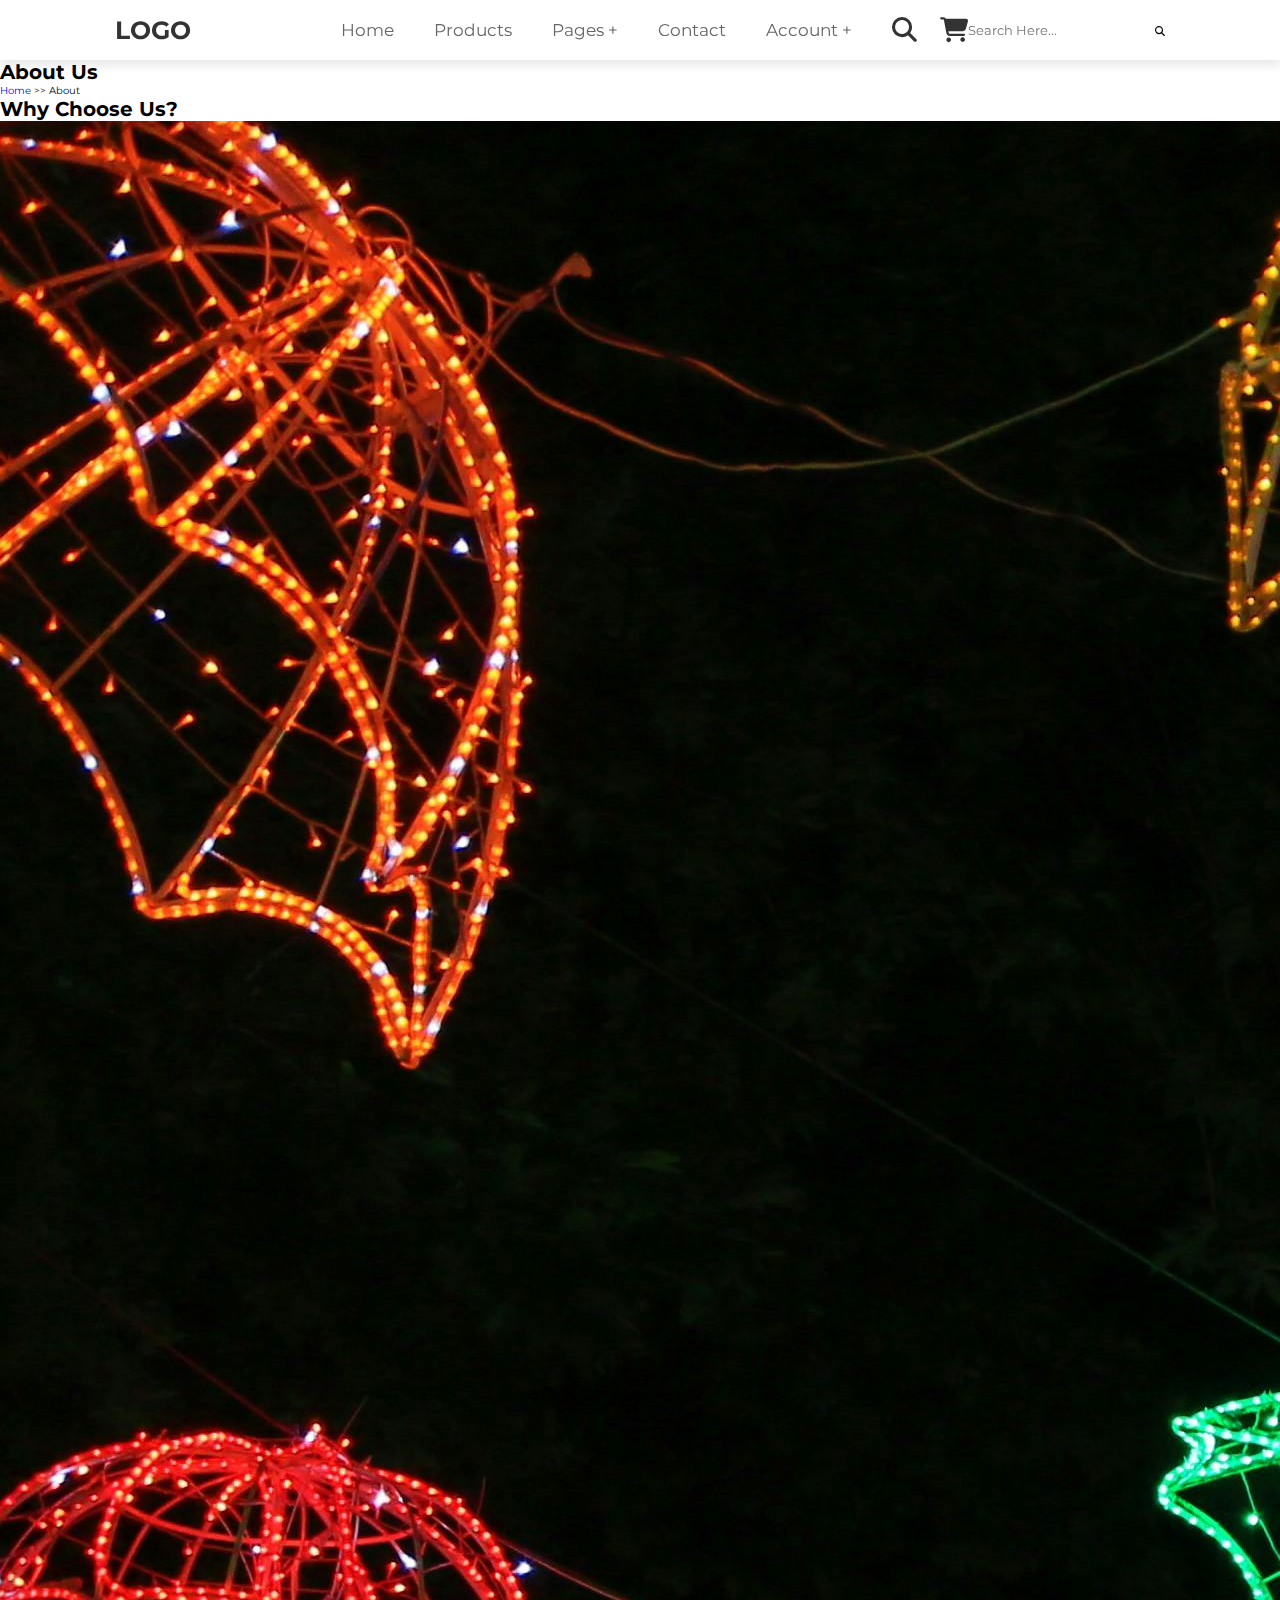
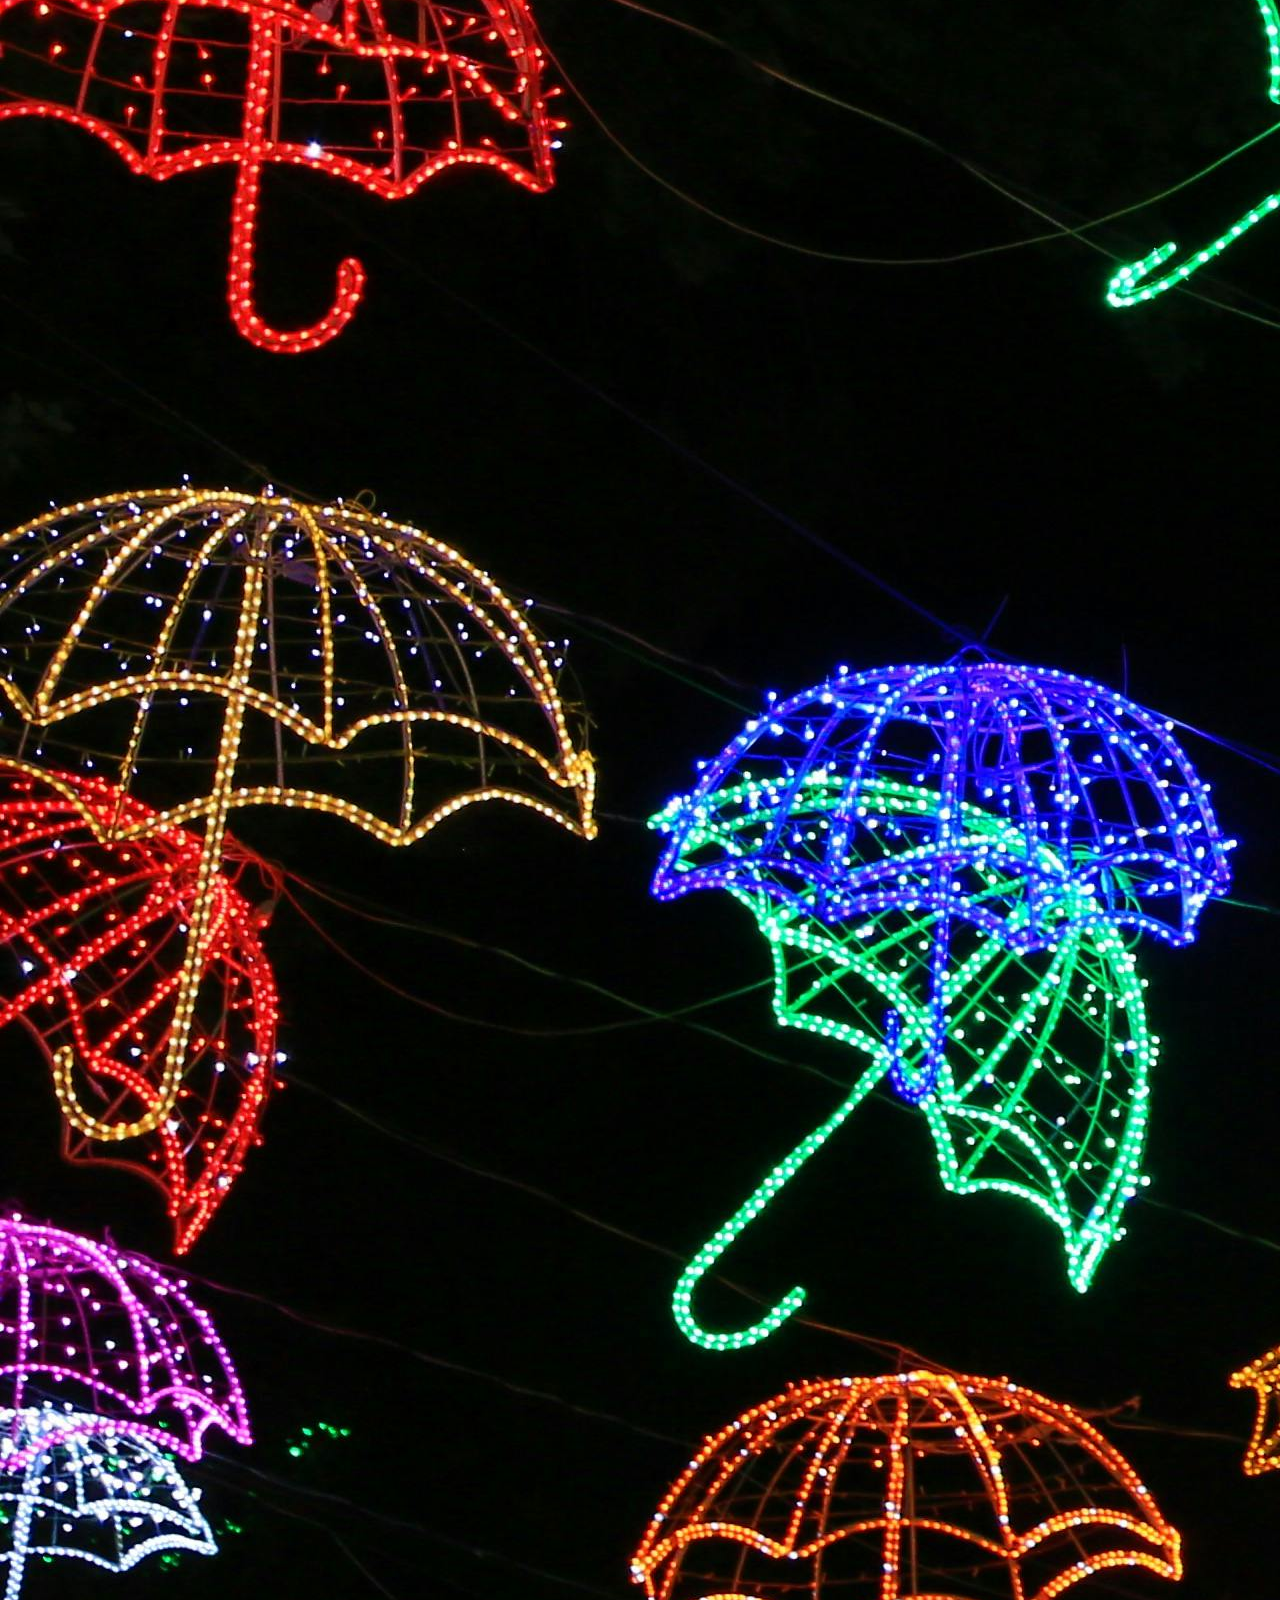
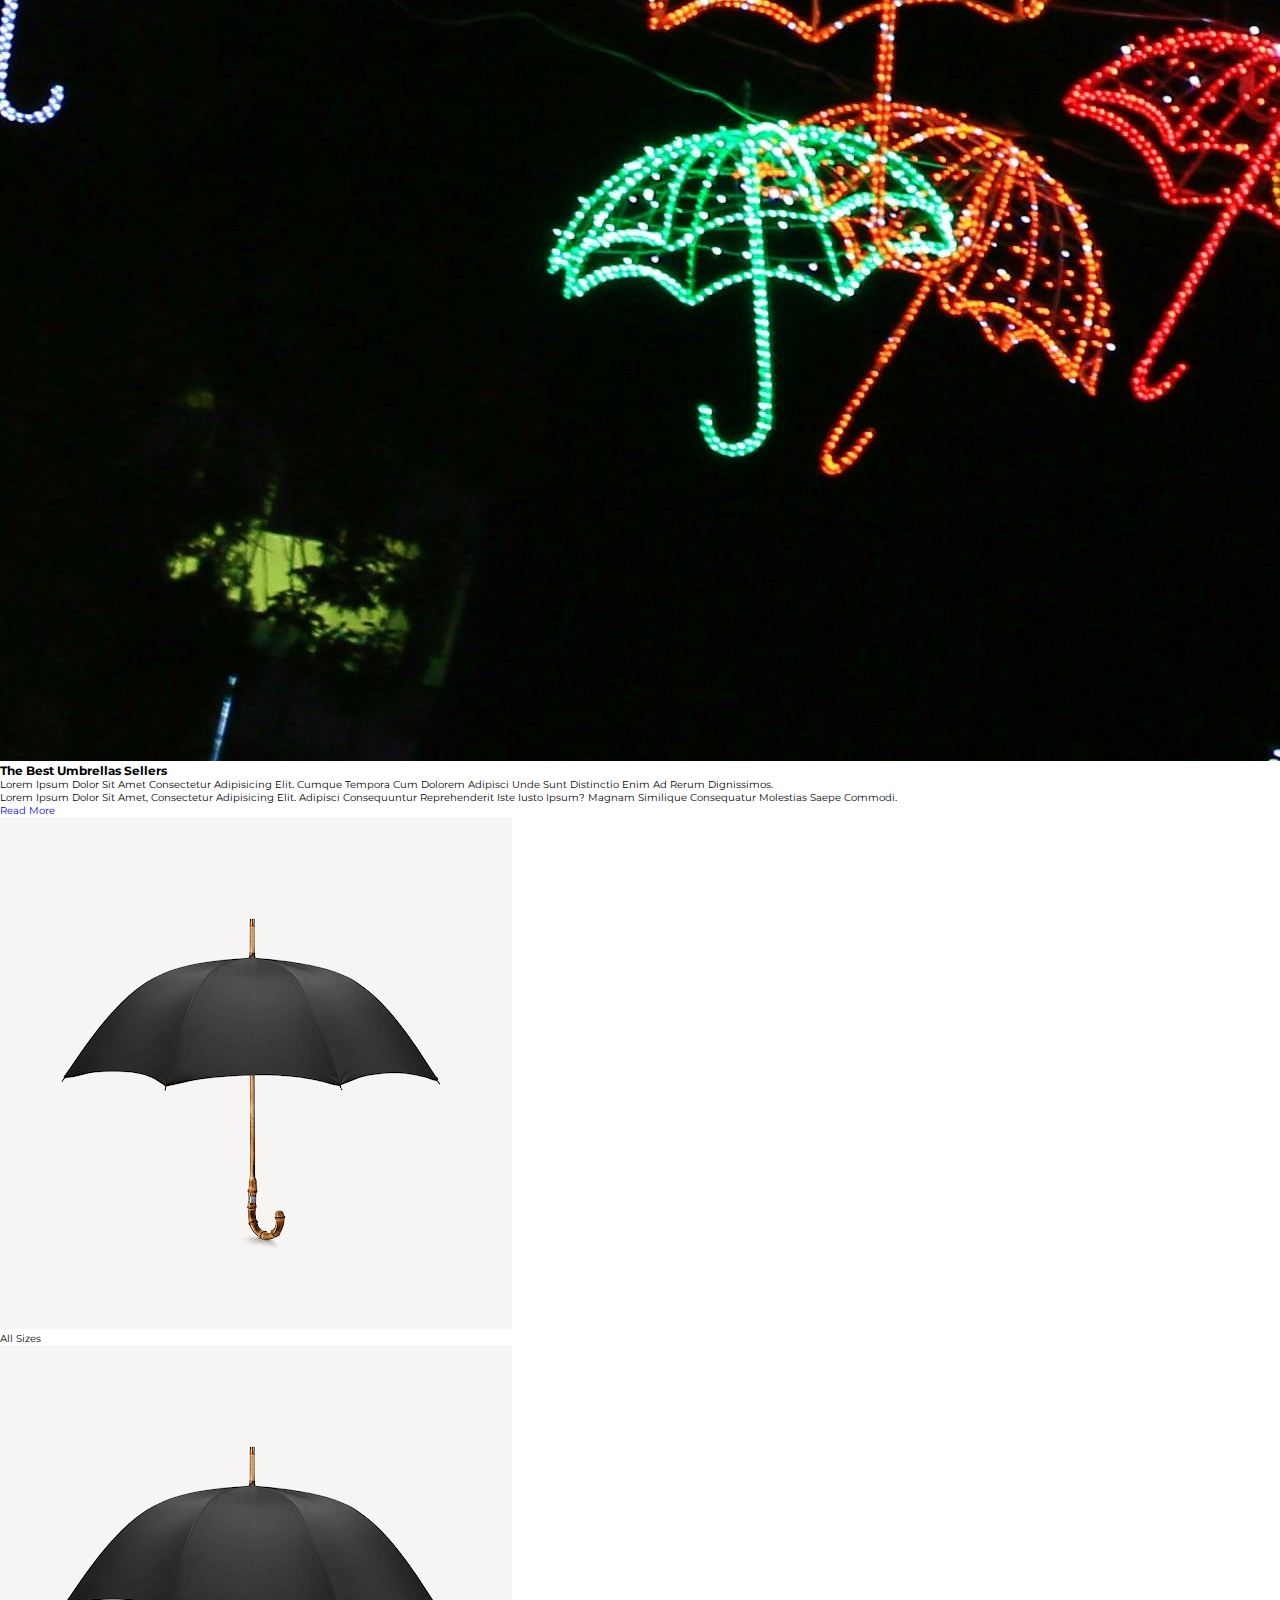
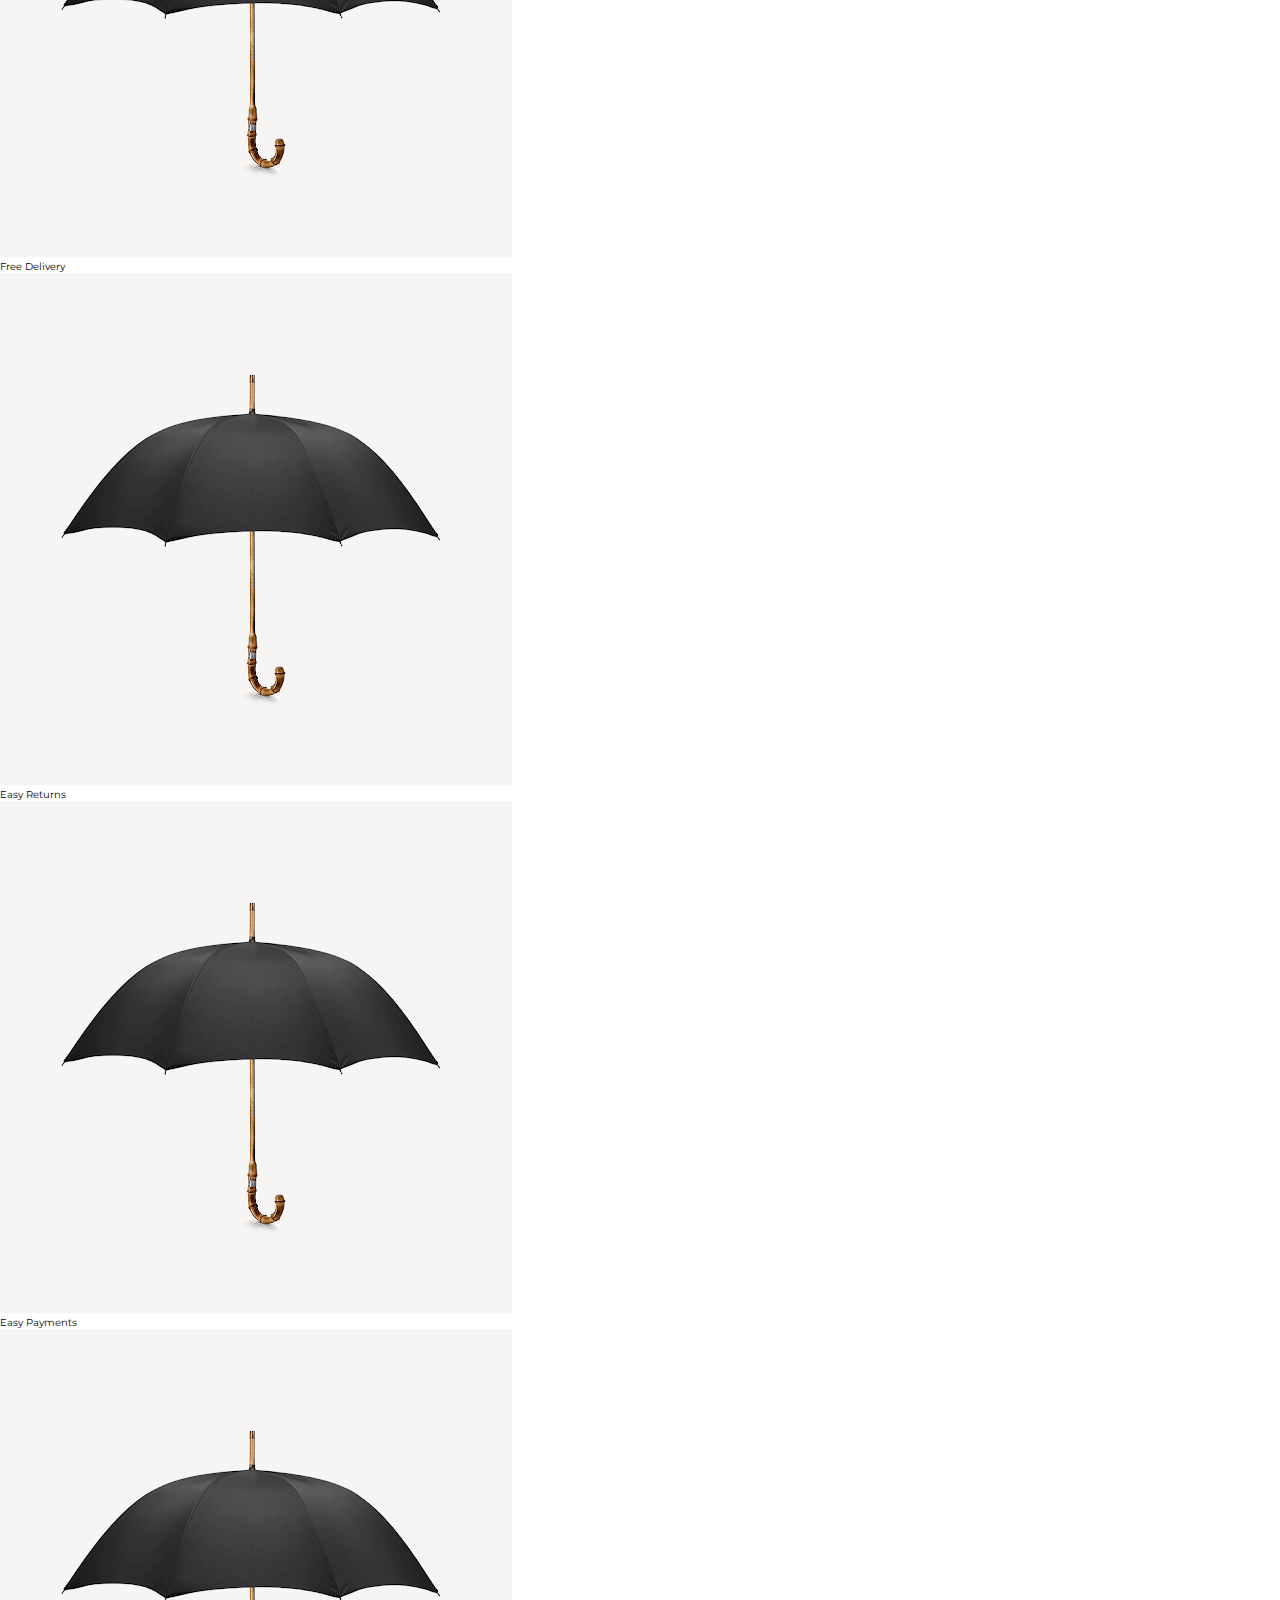
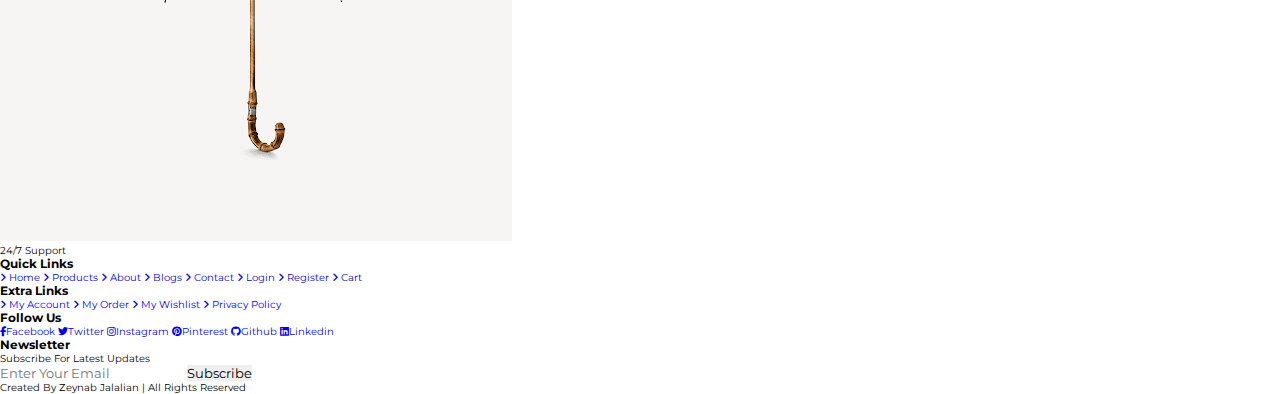
<file: about.html>
<!DOCTYPE html>
<html lang="en">

<head>
    <meta charset="UTF-8">
    <meta name="viewport" content="width=device-width, initial-scale=1.0">
    <link rel="stylesheet" href="style.css">
    <link rel="stylesheet" href="https://cdnjs.cloudflare.com/ajax/libs/font-awesome/6.7.2/css/all.min.css"
        integrity="sha512-Evv84Mr4kqVGRNSgIGL/F/aIDqQb7xQ2vcrdIwxfjThSH8CSR7PBEakCr51Ck+w+/U6swU2Im1vVX0SVk9ABhg=="
        crossorigin="anonymous" referrerpolicy="no-referrer" />
    <title>About</title>
</head>

<body>

    <header class="header">

        <a href="index.html" class="logo">LOGO</a>

        <nav class="navbar">
            <ul>
                <li><a href="index.html">home</a></li>
                <li><a href="products.html">products</a></li>
                <li><a href="#">pages +</a>
                    <ul>
                        <li><a href="about.html">about</a></li>
                        <li><a href="blogs.html">blogs</a></li>
                    </ul>
                </li>
                <li><a href="contact.html">contact</a></li>
                <li><a href="#">account +</a>
                    <ul>
                        <li><a href="login.html">login</a></li>
                        <li><a href="register.html">register</a></li>
                    </ul>
                </li>
            </ul>
        </nav>

        <div class="icons">
            <div id="menu-btn" class="fas fa-bars"></div>
            <div id="search-btn" class="fas fa-search"></div>
            <a href="cart.html" class="fas fa-shopping-cart"></a>
        </div>

        <form action="" class="search-form">
            <input type="search" id="search-box" placeholder="search here...">
            <label for="search-box" class="fas fa-search"></label>
        </form>

    </header>



    <section class="heading">
        <h1>about us</h1>
        <p> <a href="index.html">home</a> >> about</p>
    </section>


    <section class="about">

        <h1 class="title">why choose us?</h1>

        <div class="row">

            <div class="image">
                <img src="img/banner1.jpg" alt="">
            </div>

            <div class="content">
                <h3>the best umbrellas sellers</h3>
                <p>Lorem ipsum dolor sit amet consectetur adipisicing elit. Cumque tempora cum dolorem adipisci unde
                    sunt distinctio enim ad rerum dignissimos.</p>
                <p>Lorem ipsum dolor sit amet, consectetur adipisicing elit. Adipisci consequuntur reprehenderit iste
                    iusto ipsum? Magnam similique consequatur molestias saepe commodi.</p>
                    <a href="#" class="btn">read more</a>
            </div>

        </div>

        <div class="icons-container">
            <div class="icons">
                <img src="img/p.png" alt="">
                <p>all sizes</p>
            </div>
            <div class="icons">
                <img src="img/p.png" alt="">
                <p>free delivery</p>
            </div>
            <div class="icons">
                <img src="img/p.png" alt="">
                <p>easy returns</p>
            </div>
            <div class="icons">
                <img src="img/p.png" alt="">
                <p>easy payments</p>
            </div>
            <div class="icons">
                <img src="img/p.png" alt="">
                <p>24/7 support</p>
            </div>
        </div>

    </section>









    <section class="footer">
        <div class="box-container">

            <div class="box">
                <h3>quick links</h3>
                <a href="index.html"> <i class="fas fa-angle-right"></i> home</a>
                <a href="products.html"> <i class="fas fa-angle-right"></i> products</a>
                <a href="about.html"> <i class="fas fa-angle-right"></i> about</a>
                <a href="blogs.html"> <i class="fas fa-angle-right"></i> blogs</a>
                <a href="contact.html"> <i class="fas fa-angle-right"></i> contact</a>
                <a href="login.html"> <i class="fas fa-angle-right"></i> login</a>
                <a href="register.html"> <i class="fas fa-angle-right"></i> register</a>
                <a href="cart.html"> <i class="fas fa-angle-right"></i> cart</a>
            </div>

            <div class="box">
                <h3>extra links</h3>
                <a href="#"> <i class="fas fa-angle-right"></i> my account</a>
                <a href="#"> <i class="fas fa-angle-right"></i> my order</a>
                <a href="#"> <i class="fas fa-angle-right"></i> my wishlist</a>
                <a href="#"> <i class="fas fa-angle-right"></i> privacy policy</a>
            </div>

            <div class="box">
                <h3>follow us</h3>
                <a href="#"> <i class="fab fa-facebook-f"></i>facebook</a>
                <a href="#"> <i class="fab fa-twitter"></i>twitter</a>
                <a href="#"> <i class="fab fa-instagram"></i>instagram</a>
                <a href="#"> <i class="fab fa-pinterest"></i>pinterest</a>
                <a href="#"> <i class="fab fa-github"></i>github</a>
                <a href="#"> <i class="fab fa-linkedin"></i>linkedin</a>
            </div>

            <div class="box">
                <h3>newsletter</h3>
                <p>subscribe for latest updates</p>
                <form action="">
                    <input type="email" placeholder="enter your email">
                    <input type="submit" value="subscribe" class="btn">
                </form>
            </div>

        </div>

        <div class="credit">
            created by <span>Zeynab Jalalian</span> | all rights reserved
        </div>
    </section>



    <script src="script.js" defer></script>
</body>

</html>

<!--
sass --watch style.scss:style.css
-->
</file>
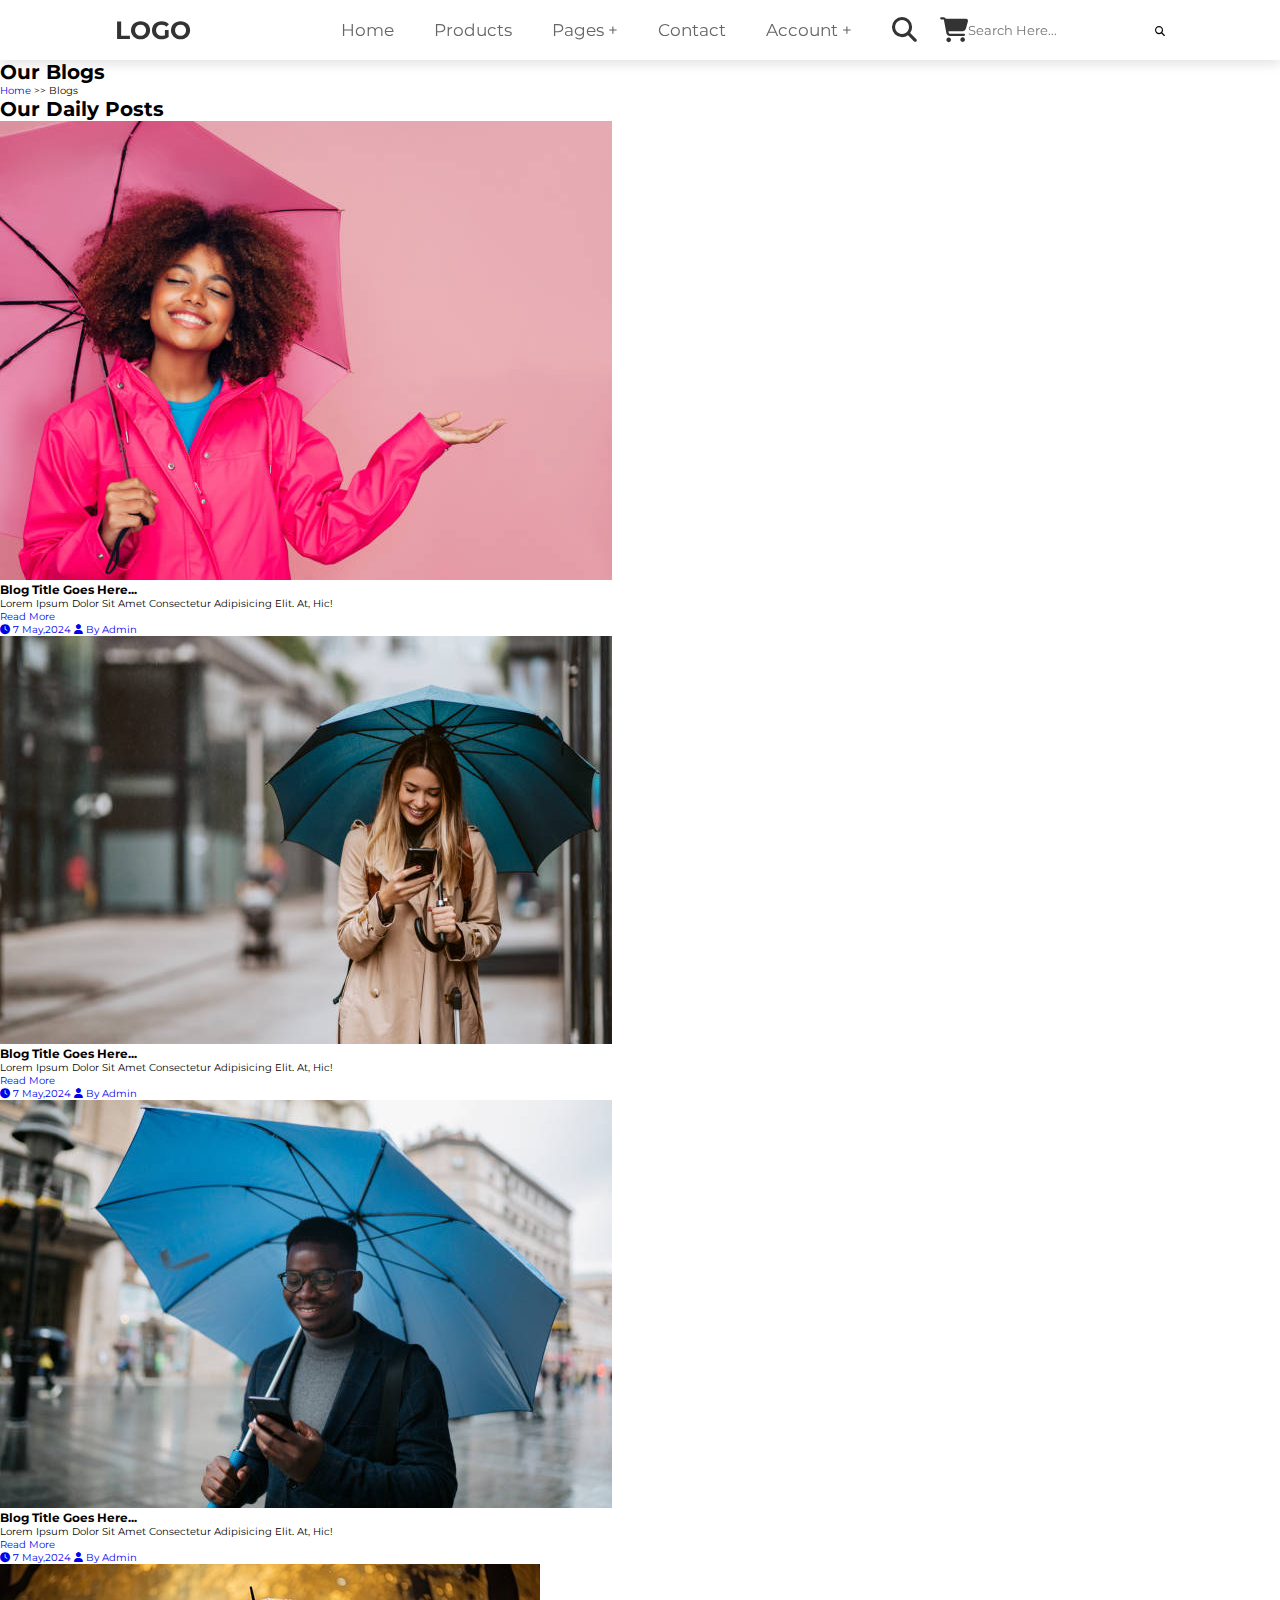
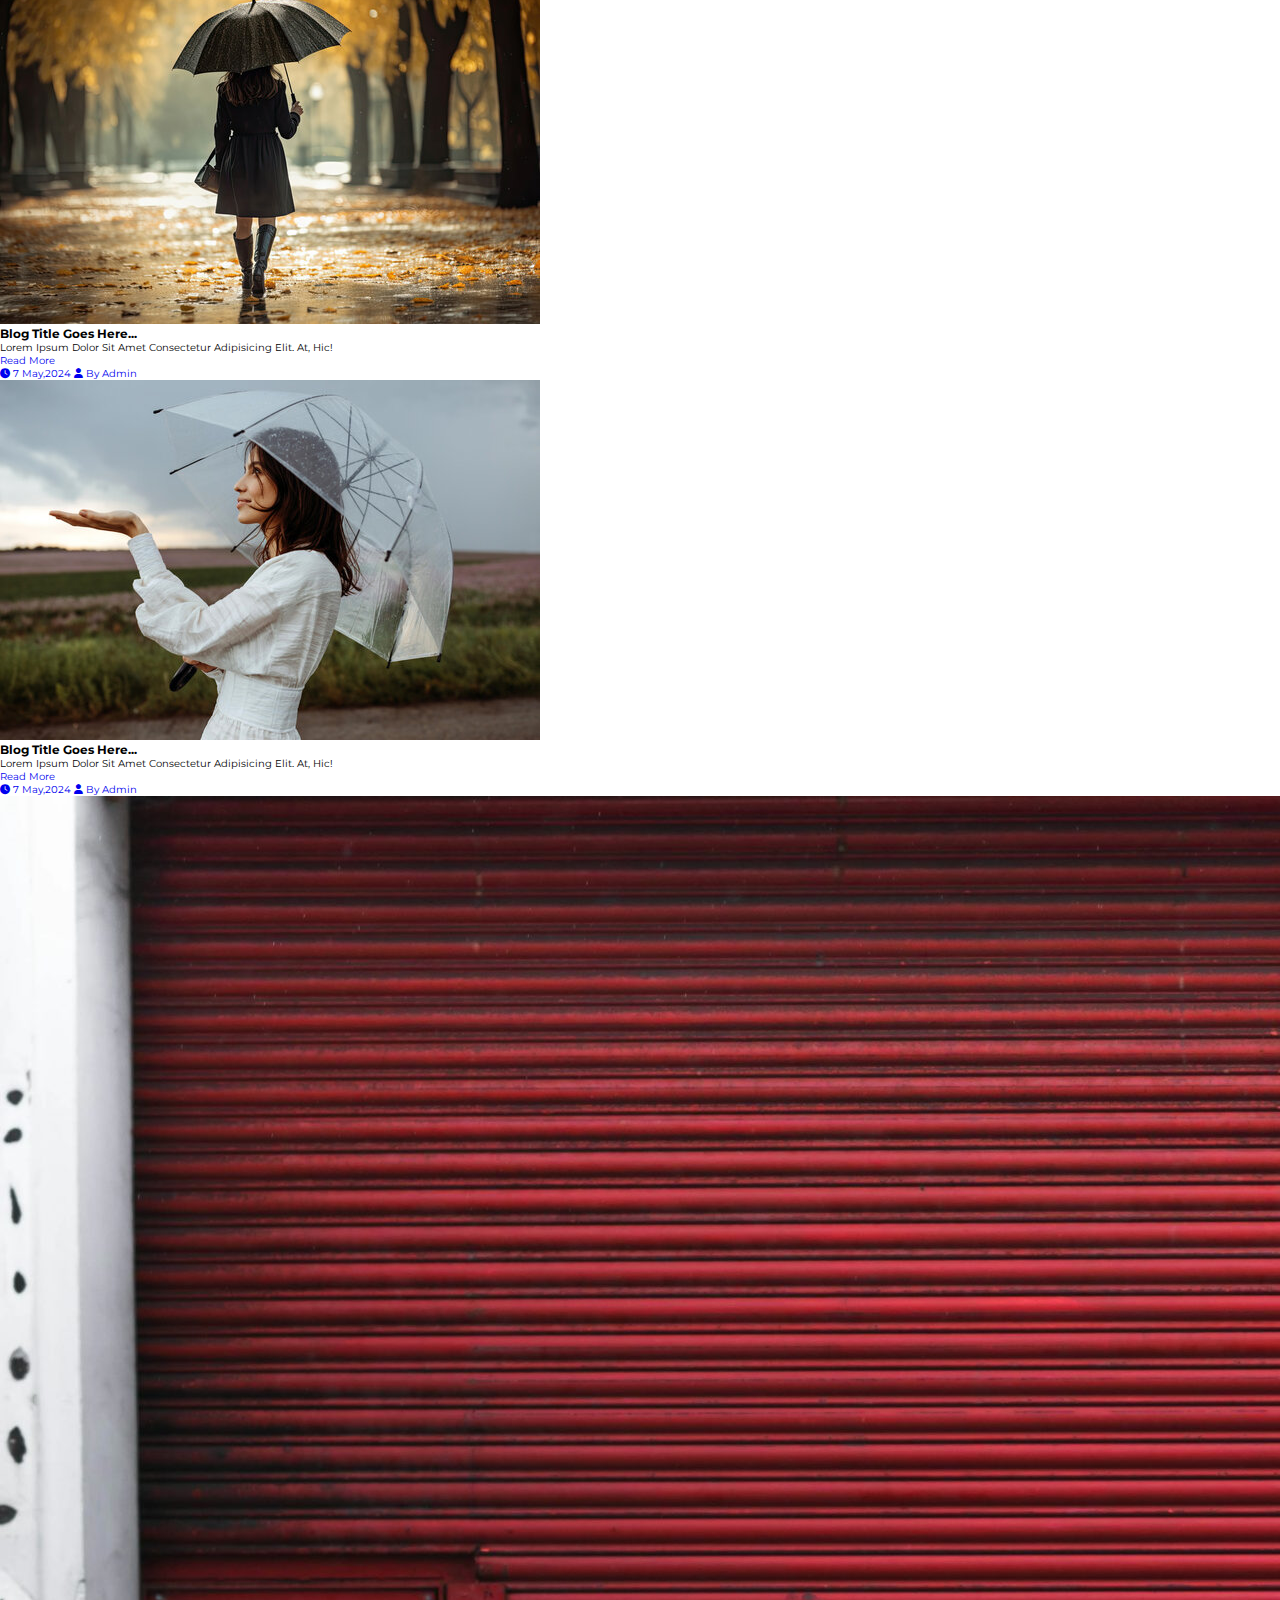
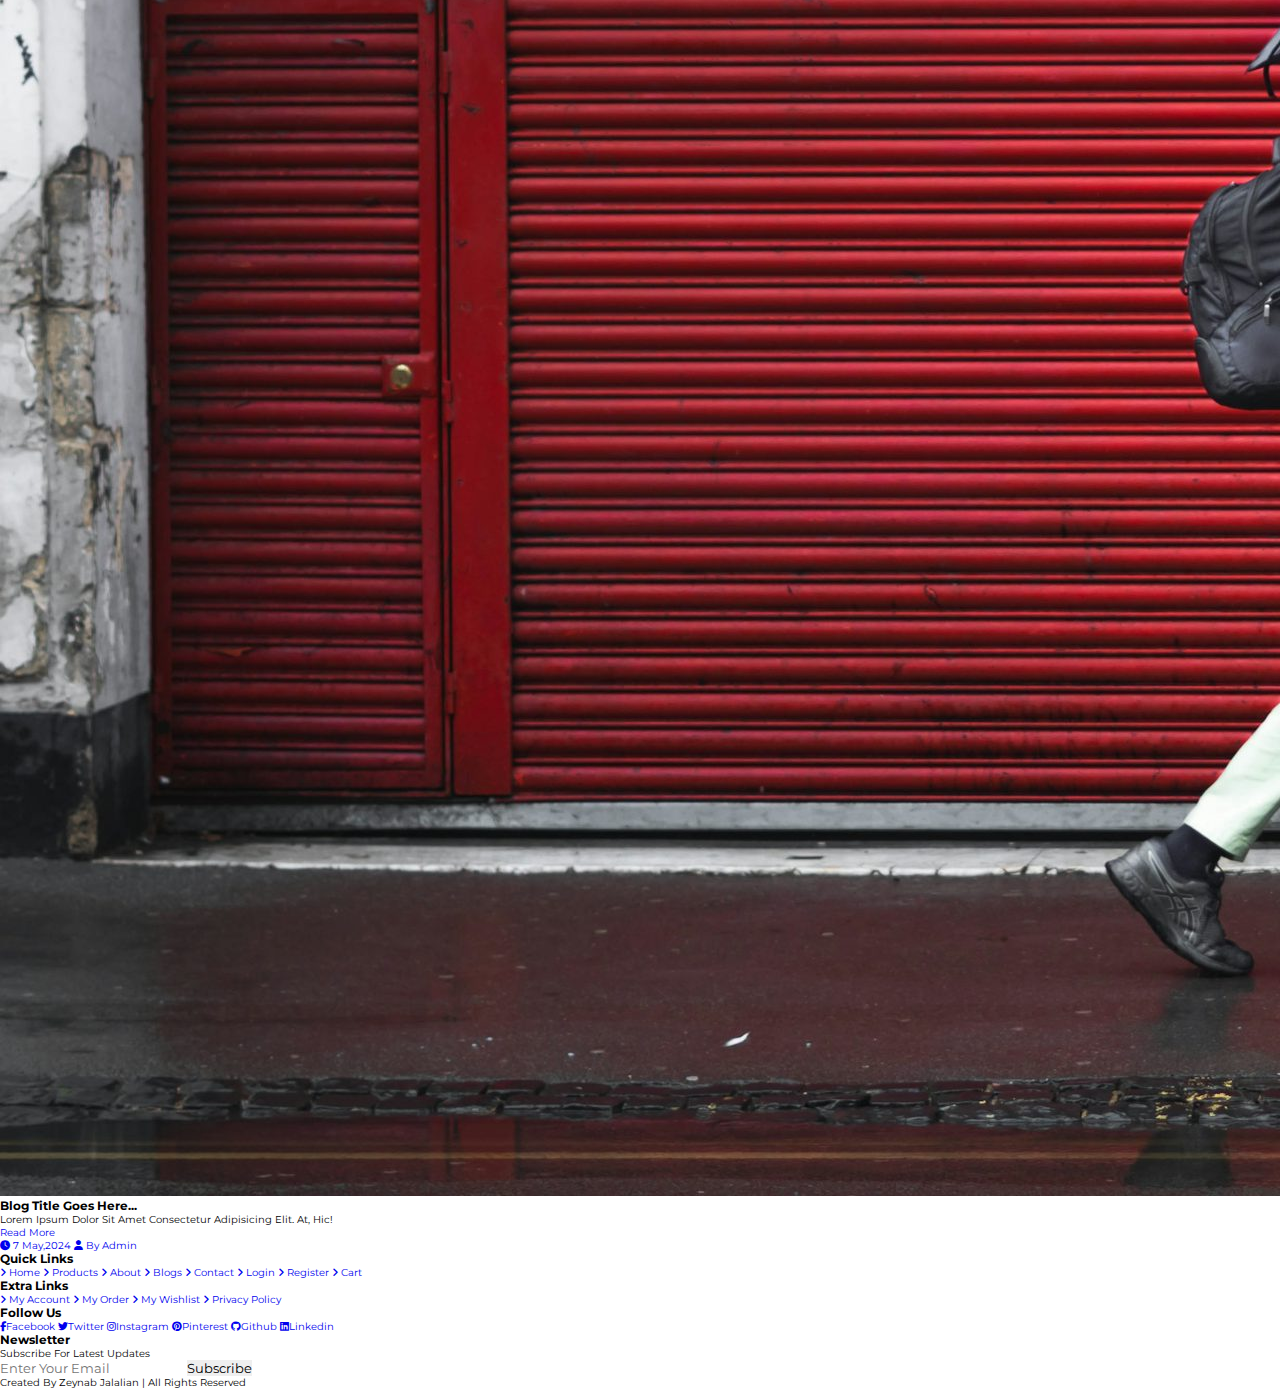
<file: blogs.html>
<!DOCTYPE html>
<html lang="en">

<head>
    <meta charset="UTF-8">
    <meta name="viewport" content="width=device-width, initial-scale=1.0">
    <link rel="stylesheet" href="style.css">
    <link rel="stylesheet" href="https://cdnjs.cloudflare.com/ajax/libs/font-awesome/6.7.2/css/all.min.css"
        integrity="sha512-Evv84Mr4kqVGRNSgIGL/F/aIDqQb7xQ2vcrdIwxfjThSH8CSR7PBEakCr51Ck+w+/U6swU2Im1vVX0SVk9ABhg=="
        crossorigin="anonymous" referrerpolicy="no-referrer" />
    <title>Blogs</title>
</head>

<body>

    <header class="header">

        <a href="index.html" class="logo">LOGO</a>

        <nav class="navbar">
            <ul>
                <li><a href="index.html">home</a></li>
                <li><a href="products.html">products</a></li>
                <li><a href="#">pages +</a>
                    <ul>
                        <li><a href="about.html">about</a></li>
                        <li><a href="blogs.html">blogs</a></li>
                    </ul>
                </li>
                <li><a href="contact.html">contact</a></li>
                <li><a href="#">account +</a>
                    <ul>
                        <li><a href="login.html">login</a></li>
                        <li><a href="register.html">register</a></li>
                    </ul>
                </li>
            </ul>
        </nav>

        <div class="icons">
            <div id="menu-btn" class="fas fa-bars"></div>
            <div id="search-btn" class="fas fa-search"></div>
            <a href="cart.html" class="fas fa-shopping-cart"></a>
        </div>

        <form action="" class="search-form">
            <input type="search" id="search-box" placeholder="search here...">
            <label for="search-box" class="fas fa-search"></label>
        </form>

    </header>



    <section class="heading">
        <h1>our blogs</h1>
        <p> <a href="index.html">home</a> >> blogs</p>
    </section>

    <section class="blogs">
        <h1 class="title">our daily posts</h1>
        <div class="boxes">
            <div class="box">
                <div class="image">
                    <img src="img/blog1.jpg" alt="">
                </div>
                <div class="content">
                    <h3>blog title goes here...</h3>
                    <p>Lorem ipsum dolor sit amet consectetur adipisicing elit. At, hic!</p>
                    <a href="#" class="btn">read more</a>
                    <div class="icons">
                        <a href="#"><i class="fas fa-clock"></i> 7 may,2024</a>
                        <a href="#"><i class="fas fa-user"></i> by admin</a>
                    </div>
                </div>
            </div>

            <div class="box">
                <div class="image">
                    <img src="img/blog2.jpg" alt="">
                </div>
                <div class="content">
                    <h3>blog title goes here...</h3>
                    <p>Lorem ipsum dolor sit amet consectetur adipisicing elit. At, hic!</p>
                    <a href="#" class="btn">read more</a>
                    <div class="icons">
                        <a href="#"><i class="fas fa-clock"></i> 7 may,2024</a>
                        <a href="#"><i class="fas fa-user"></i> by admin</a>
                    </div>
                </div>
            </div>


            <div class="box">
                <div class="image">
                    <img src="img/blog3.jpg" alt="">
                </div>
                <div class="content">
                    <h3>blog title goes here...</h3>
                    <p>Lorem ipsum dolor sit amet consectetur adipisicing elit. At, hic!</p>
                    <a href="#" class="btn">read more</a>
                    <div class="icons">
                        <a href="#"><i class="fas fa-clock"></i> 7 may,2024</a>
                        <a href="#"><i class="fas fa-user"></i> by admin</a>
                    </div>
                </div>
            </div>

            <div class="box">
                <div class="image">
                    <img src="img/blog4.jpg" alt="">
                </div>
                <div class="content">
                    <h3>blog title goes here...</h3>
                    <p>Lorem ipsum dolor sit amet consectetur adipisicing elit. At, hic!</p>
                    <a href="#" class="btn">read more</a>
                    <div class="icons">
                        <a href="#"><i class="fas fa-clock"></i> 7 may,2024</a>
                        <a href="#"><i class="fas fa-user"></i> by admin</a>
                    </div>
                </div>
            </div>

            <div class="box">
                <div class="image">
                    <img src="img/blog5.jpg" alt="">
                </div>
                <div class="content">
                    <h3>blog title goes here...</h3>
                    <p>Lorem ipsum dolor sit amet consectetur adipisicing elit. At, hic!</p>
                    <a href="#" class="btn">read more</a>
                    <div class="icons">
                        <a href="#"><i class="fas fa-clock"></i> 7 may,2024</a>
                        <a href="#"><i class="fas fa-user"></i> by admin</a>
                    </div>
                </div>
            </div>


            <div class="box">
                <div class="image">
                    <img src="img/blog6.jpg" alt="">
                </div>
                <div class="content">
                    <h3>blog title goes here...</h3>
                    <p>Lorem ipsum dolor sit amet consectetur adipisicing elit. At, hic!</p>
                    <a href="#" class="btn">read more</a>
                    <div class="icons">
                        <a href="#"><i class="fas fa-clock"></i> 7 may,2024</a>
                        <a href="#"><i class="fas fa-user"></i> by admin</a>
                    </div>
                </div>
            </div>
        </div>
    </section>








    <section class="footer">
        <div class="box-container">

            <div class="box">
                <h3>quick links</h3>
                <a href="index.html"> <i class="fas fa-angle-right"></i> home</a>
                <a href="products.html"> <i class="fas fa-angle-right"></i> products</a>
                <a href="about.html"> <i class="fas fa-angle-right"></i> about</a>
                <a href="blogs.html"> <i class="fas fa-angle-right"></i> blogs</a>
                <a href="contact.html"> <i class="fas fa-angle-right"></i> contact</a>
                <a href="login.html"> <i class="fas fa-angle-right"></i> login</a>
                <a href="register.html"> <i class="fas fa-angle-right"></i> register</a>
                <a href="cart.html"> <i class="fas fa-angle-right"></i> cart</a>
            </div>

            <div class="box">
                <h3>extra links</h3>
                <a href="#"> <i class="fas fa-angle-right"></i> my account</a>
                <a href="#"> <i class="fas fa-angle-right"></i> my order</a>
                <a href="#"> <i class="fas fa-angle-right"></i> my wishlist</a>
                <a href="#"> <i class="fas fa-angle-right"></i> privacy policy</a>
            </div>

            <div class="box">
                <h3>follow us</h3>
                <a href="#"> <i class="fab fa-facebook-f"></i>facebook</a>
                <a href="#"> <i class="fab fa-twitter"></i>twitter</a>
                <a href="#"> <i class="fab fa-instagram"></i>instagram</a>
                <a href="#"> <i class="fab fa-pinterest"></i>pinterest</a>
                <a href="#"> <i class="fab fa-github"></i>github</a>
                <a href="#"> <i class="fab fa-linkedin"></i>linkedin</a>
            </div>

            <div class="box">
                <h3>newsletter</h3>
                <p>subscribe for latest updates</p>
                <form action="">
                    <input type="email" placeholder="enter your email">
                    <input type="submit" value="subscribe" class="btn">
                </form>
            </div>

        </div>

        <div class="credit">
            created by <span>Zeynab Jalalian</span> | all rights reserved
        </div>
    </section>



    <script src="script.js" defer></script>
</body>

</html>

<!--
sass --watch style.scss:style.css
-->
</file>
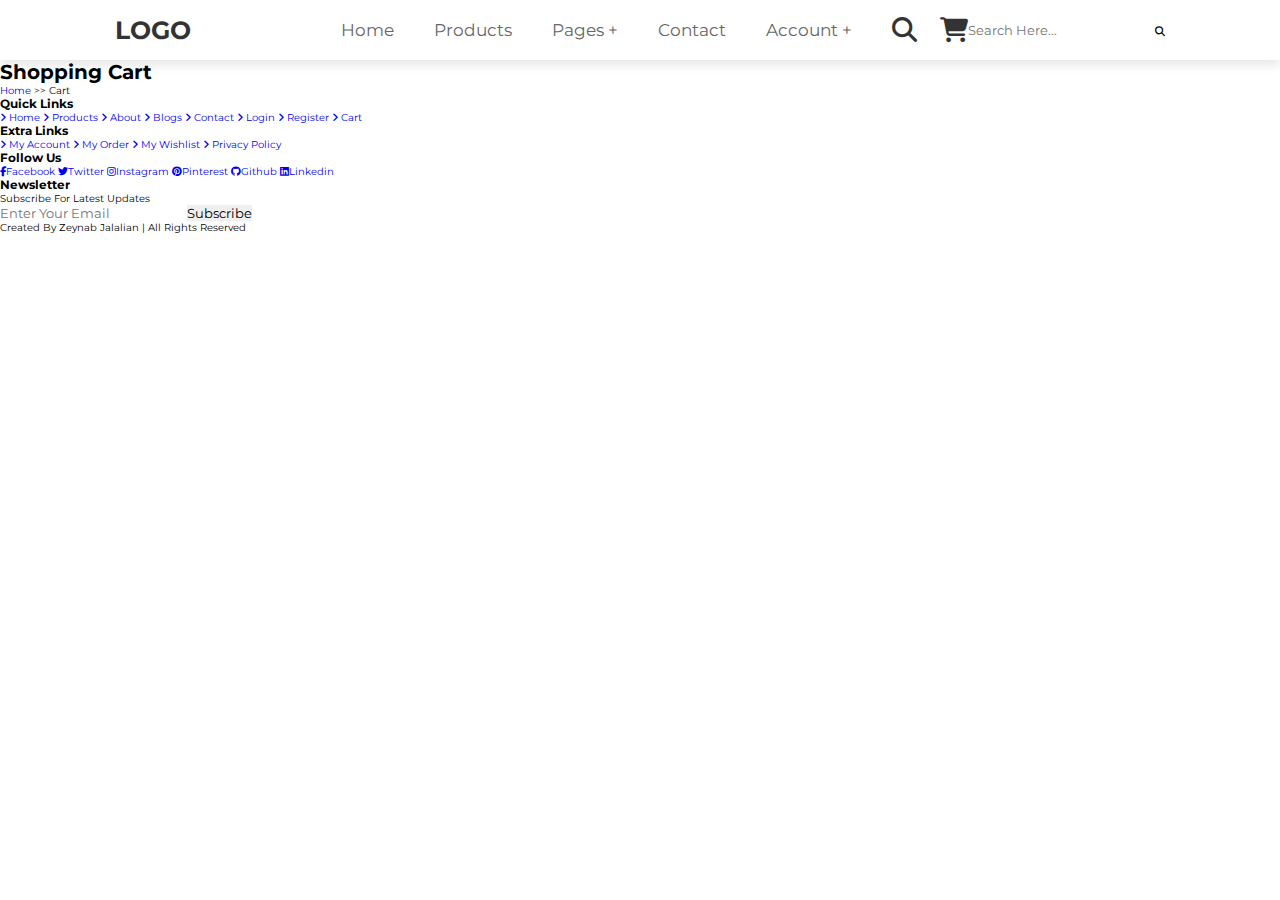
<file: cart.html>
<!DOCTYPE html>
<html lang="en">

<head>
    <meta charset="UTF-8">
    <meta name="viewport" content="width=device-width, initial-scale=1.0">
    <link rel="stylesheet" href="style.css">
    <link rel="stylesheet" href="https://cdnjs.cloudflare.com/ajax/libs/font-awesome/6.7.2/css/all.min.css"
        integrity="sha512-Evv84Mr4kqVGRNSgIGL/F/aIDqQb7xQ2vcrdIwxfjThSH8CSR7PBEakCr51Ck+w+/U6swU2Im1vVX0SVk9ABhg=="
        crossorigin="anonymous" referrerpolicy="no-referrer" />
    <title>Cart</title>
</head>

<body>

    <header class="header">

        <a href="index.html" class="logo">LOGO</a>

        <nav class="navbar">
            <ul>
                <li><a href="index.html">home</a></li>
                <li><a href="products.html">products</a></li>
                <li><a href="#">pages +</a>
                    <ul>
                        <li><a href="about.html">about</a></li>
                        <li><a href="blogs.html">blogs</a></li>
                    </ul>
                </li>
                <li><a href="contact.html">contact</a></li>
                <li><a href="#">account +</a>
                    <ul>
                        <li><a href="login.html">login</a></li>
                        <li><a href="register.html">register</a></li>
                    </ul>
                </li>
            </ul>
        </nav>

        <div class="icons">
            <div id="menu-btn" class="fas fa-bars"></div>
            <div id="search-btn" class="fas fa-search"></div>
            <a href="cart.html" class="fas fa-shopping-cart"></a>
        </div>

        <form action="" class="search-form">
            <input type="search" id="search-box" placeholder="search here...">
            <label for="search-box" class="fas fa-search"></label>
        </form>

    </header>



    <section class="heading">
        <h1>shopping cart</h1>
        <p> <a href="index.html">home</a> >> cart</p>
    </section>










    <section class="footer">
        <div class="box-container">

            <div class="box">
                <h3>quick links</h3>
                <a href="index.html"> <i class="fas fa-angle-right"></i> home</a>
                <a href="products.html"> <i class="fas fa-angle-right"></i> products</a>
                <a href="about.html"> <i class="fas fa-angle-right"></i> about</a>
                <a href="blogs.html"> <i class="fas fa-angle-right"></i> blogs</a>
                <a href="contact.html"> <i class="fas fa-angle-right"></i> contact</a>
                <a href="login.html"> <i class="fas fa-angle-right"></i> login</a>
                <a href="register.html"> <i class="fas fa-angle-right"></i> register</a>
                <a href="cart.html"> <i class="fas fa-angle-right"></i> cart</a>
            </div>

            <div class="box">
                <h3>extra links</h3>
                <a href="#"> <i class="fas fa-angle-right"></i> my account</a>
                <a href="#"> <i class="fas fa-angle-right"></i> my order</a>
                <a href="#"> <i class="fas fa-angle-right"></i> my wishlist</a>
                <a href="#"> <i class="fas fa-angle-right"></i> privacy policy</a>
            </div>

            <div class="box">
                <h3>follow us</h3>
                <a href="#"> <i class="fab fa-facebook-f"></i>facebook</a>
                <a href="#"> <i class="fab fa-twitter"></i>twitter</a>
                <a href="#"> <i class="fab fa-instagram"></i>instagram</a>
                <a href="#"> <i class="fab fa-pinterest"></i>pinterest</a>
                <a href="#"> <i class="fab fa-github"></i>github</a>
                <a href="#"> <i class="fab fa-linkedin"></i>linkedin</a>
            </div>

            <div class="box">
                <h3>newsletter</h3>
                <p>subscribe for latest updates</p>
                <form action="">
                    <input type="email" placeholder="enter your email">
                    <input type="submit" value="subscribe" class="btn">
                </form>
            </div>

        </div>

        <div class="credit">
            created by <span>Zeynab Jalalian</span> | all rights reserved
        </div>
    </section>



    <script src="script.js" defer></script>
</body>

</html>

<!--
sass --watch style.scss:style.css
-->
</file>
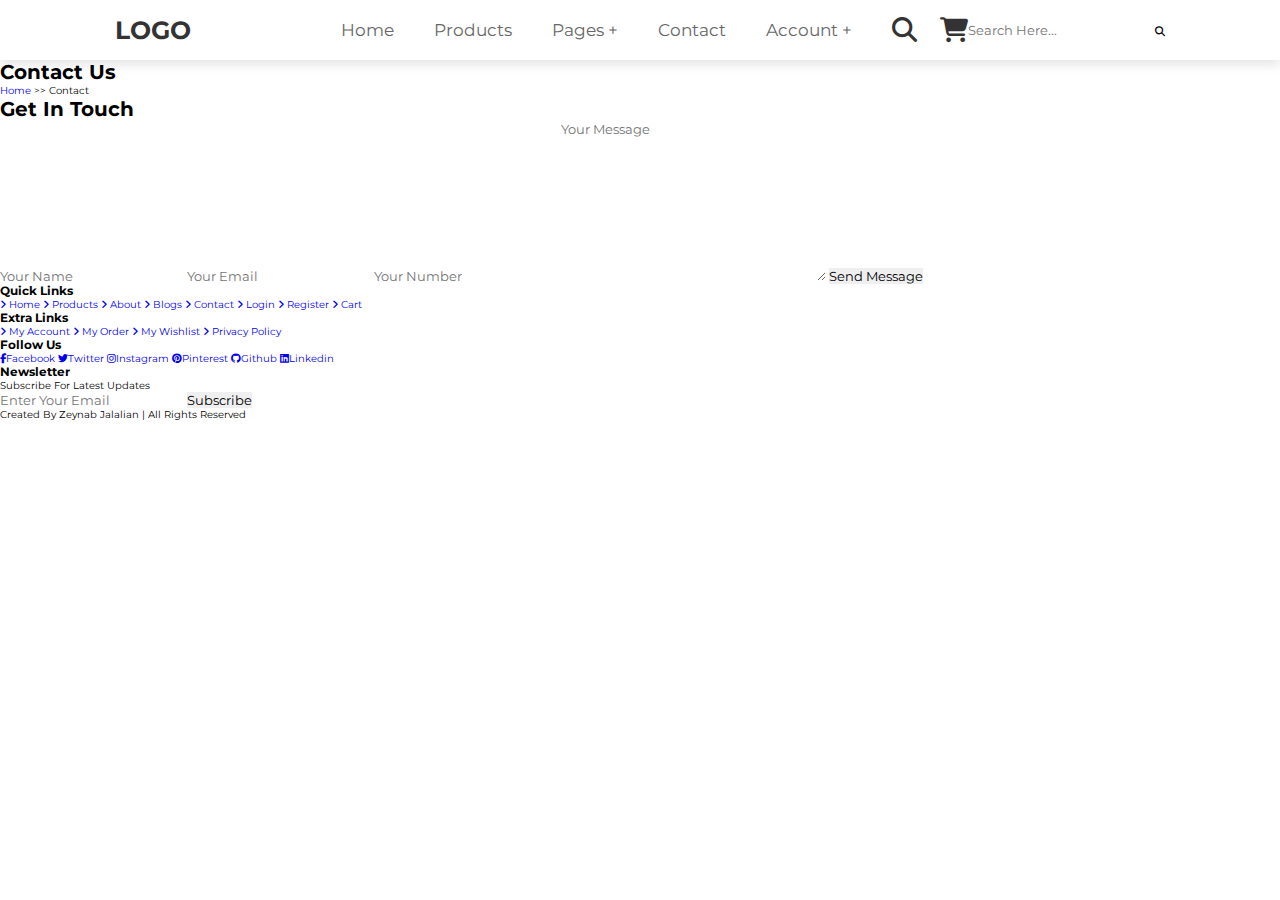
<file: contact.html>
<!DOCTYPE html>
<html lang="en">

<head>
    <meta charset="UTF-8">
    <meta name="viewport" content="width=device-width, initial-scale=1.0">
    <link rel="stylesheet" href="style.css">
    <link rel="stylesheet" href="https://cdnjs.cloudflare.com/ajax/libs/font-awesome/6.7.2/css/all.min.css"
        integrity="sha512-Evv84Mr4kqVGRNSgIGL/F/aIDqQb7xQ2vcrdIwxfjThSH8CSR7PBEakCr51Ck+w+/U6swU2Im1vVX0SVk9ABhg=="
        crossorigin="anonymous" referrerpolicy="no-referrer" />
    <title>Contact</title>
</head>

<body>

    <header class="header">

        <a href="index.html" class="logo">LOGO</a>

        <nav class="navbar">
            <ul>
                <li><a href="index.html">home</a></li>
                <li><a href="products.html">products</a></li>
                <li><a href="#">pages +</a>
                    <ul>
                        <li><a href="about.html">about</a></li>
                        <li><a href="blogs.html">blogs</a></li>
                    </ul>
                </li>
                <li><a href="contact.html">contact</a></li>
                <li><a href="#">account +</a>
                    <ul>
                        <li><a href="login.html">login</a></li>
                        <li><a href="register.html">register</a></li>
                    </ul>
                </li>
            </ul>
        </nav>

        <div class="icons">
            <div id="menu-btn" class="fas fa-bars"></div>
            <div id="search-btn" class="fas fa-search"></div>
            <a href="cart.html" class="fas fa-shopping-cart"></a>
        </div>

        <form action="" class="search-form">
            <input type="search" id="search-box" placeholder="search here...">
            <label for="search-box" class="fas fa-search"></label>
        </form>

    </header>



    <section class="heading">
        <h1>contact us</h1>
        <p> <a href="index.html">home</a> >> contact</p>
    </section>

    <section class="contact">
        <h1 class="title">get in touch</h1>
        <div class="row">
            <form action="">
                <input type="text" class="box" placeholder="Your name">
                <input type="email" class="box" placeholder="Your email">
                <input type="number" class="box" placeholder="Your number">
                <textarea name="" id="" placeholder="your message" cols="30" rows="10"></textarea>
                <input type="submit" value="send message" class="btn">
            </form>
        </div>
    </section>








    <section class="footer">
        <div class="box-container">

            <div class="box">
                <h3>quick links</h3>
                <a href="index.html"> <i class="fas fa-angle-right"></i> home</a>
                <a href="products.html"> <i class="fas fa-angle-right"></i> products</a>
                <a href="about.html"> <i class="fas fa-angle-right"></i> about</a>
                <a href="blogs.html"> <i class="fas fa-angle-right"></i> blogs</a>
                <a href="contact.html"> <i class="fas fa-angle-right"></i> contact</a>
                <a href="login.html"> <i class="fas fa-angle-right"></i> login</a>
                <a href="register.html"> <i class="fas fa-angle-right"></i> register</a>
                <a href="cart.html"> <i class="fas fa-angle-right"></i> cart</a>
            </div>

            <div class="box">
                <h3>extra links</h3>
                <a href="#"> <i class="fas fa-angle-right"></i> my account</a>
                <a href="#"> <i class="fas fa-angle-right"></i> my order</a>
                <a href="#"> <i class="fas fa-angle-right"></i> my wishlist</a>
                <a href="#"> <i class="fas fa-angle-right"></i> privacy policy</a>
            </div>

            <div class="box">
                <h3>follow us</h3>
                <a href="#"> <i class="fab fa-facebook-f"></i>facebook</a>
                <a href="#"> <i class="fab fa-twitter"></i>twitter</a>
                <a href="#"> <i class="fab fa-instagram"></i>instagram</a>
                <a href="#"> <i class="fab fa-pinterest"></i>pinterest</a>
                <a href="#"> <i class="fab fa-github"></i>github</a>
                <a href="#"> <i class="fab fa-linkedin"></i>linkedin</a>
            </div>

            <div class="box">
                <h3>newsletter</h3>
                <p>subscribe for latest updates</p>
                <form action="">
                    <input type="email" placeholder="enter your email">
                    <input type="submit" value="subscribe" class="btn">
                </form>
            </div>

        </div>

        <div class="credit">
            created by <span>Zeynab Jalalian</span> | all rights reserved
        </div>
    </section>



    <script src="script.js" defer></script>
</body>

</html>

<!--
sass --watch style.scss:style.css
-->
</file>
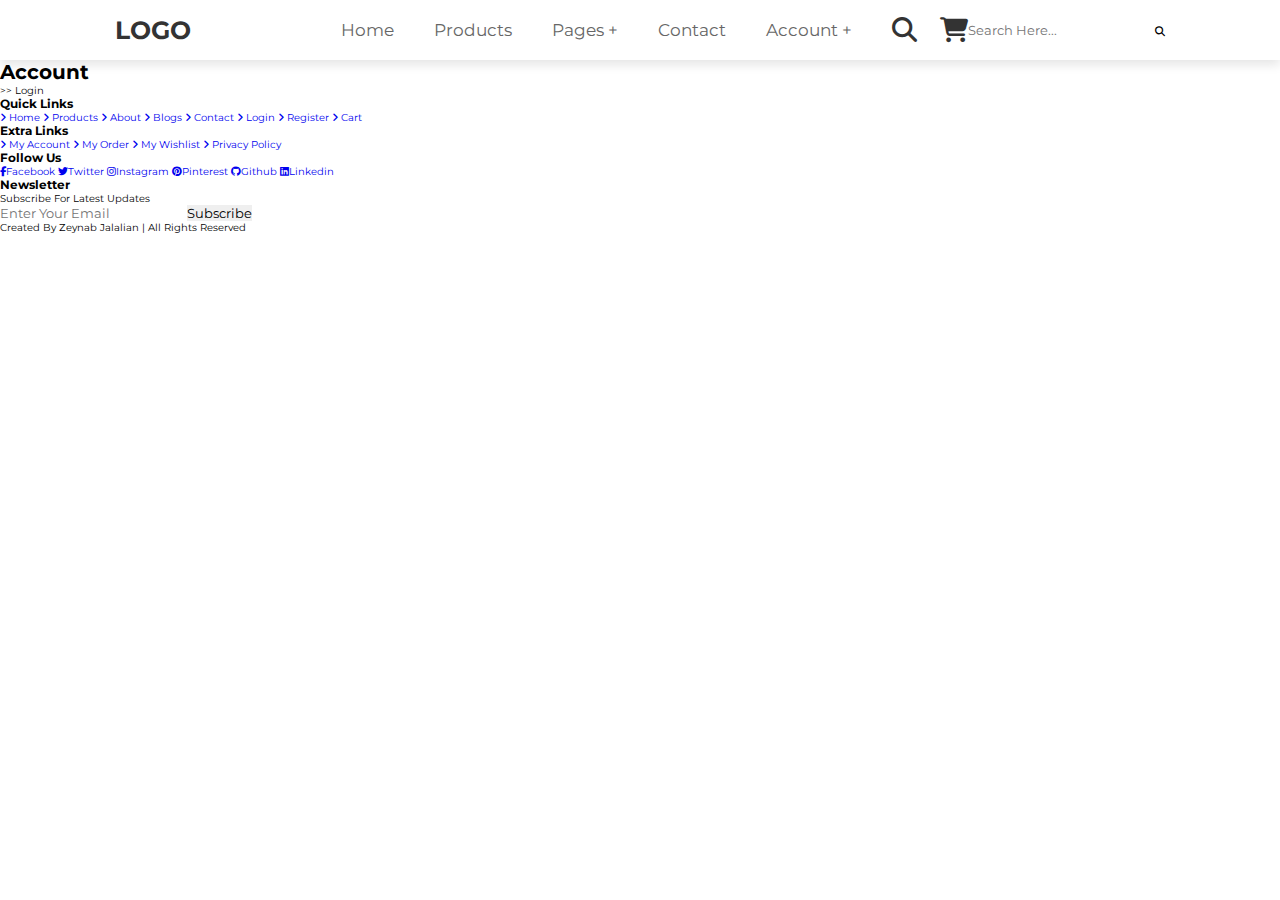
<file: login.html>
<!DOCTYPE html>
<html lang="en">

<head>
    <meta charset="UTF-8">
    <meta name="viewport" content="width=device-width, initial-scale=1.0">
    <link rel="stylesheet" href="style.css">
    <link rel="stylesheet" href="https://cdnjs.cloudflare.com/ajax/libs/font-awesome/6.7.2/css/all.min.css"
        integrity="sha512-Evv84Mr4kqVGRNSgIGL/F/aIDqQb7xQ2vcrdIwxfjThSH8CSR7PBEakCr51Ck+w+/U6swU2Im1vVX0SVk9ABhg=="
        crossorigin="anonymous" referrerpolicy="no-referrer" />
    <title>Login</title>
</head>

<body>

    <header class="header">

            <a href="index.html" class="logo">LOGO</a>

        <nav class="navbar">
            <ul>
                <li><a href="index.html">home</a></li>
                <li><a href="products.html">products</a></li>
                <li><a href="#">pages +</a>
                    <ul>
                        <li><a href="about.html">about</a></li>
                        <li><a href="blogs.html">blogs</a></li>
                    </ul>
                </li>
                <li><a href="contact.html">contact</a></li>
                <li><a href="#">account +</a>
                    <ul>
                        <li><a href="login.html">login</a></li>
                        <li><a href="register.html">register</a></li>
                    </ul>
                </li>
            </ul>
        </nav>

        <div class="icons">
            <div id="menu-btn" class="fas fa-bars"></div>
            <div id="search-btn" class="fas fa-search"></div>
            <a href="cart.html" class="fas fa-shopping-cart"></a>
        </div>

        <form action="" class="search-form">
            <input type="search" id="search-box" placeholder="search here...">
            <label for="search-box" class="fas fa-search"></label>
        </form>

    </header>



<section class="heading">
    <h1>account</h1>
    <p> <a href="home.html"></a> >> login</p>
</section>










    <section class="footer">
        <div class="box-container">

            <div class="box">
                <h3>quick links</h3>
                  <a href="index.html"> <i class="fas fa-angle-right"></i> home</a>
                <a href="products.html"> <i class="fas fa-angle-right"></i> products</a>
                <a href="about.html"> <i class="fas fa-angle-right"></i> about</a>
                <a href="blogs.html"> <i class="fas fa-angle-right"></i> blogs</a>
                <a href="contact.html"> <i class="fas fa-angle-right"></i> contact</a>
                <a href="login.html"> <i class="fas fa-angle-right"></i> login</a>
                <a href="register.html"> <i class="fas fa-angle-right"></i> register</a>
                <a href="cart.html"> <i class="fas fa-angle-right"></i> cart</a>
            </div>

            <div class="box">
                <h3>extra links</h3>
                <a href="#"> <i class="fas fa-angle-right"></i> my account</a>
                <a href="#"> <i class="fas fa-angle-right"></i> my order</a>
                <a href="#"> <i class="fas fa-angle-right"></i> my wishlist</a>
                <a href="#"> <i class="fas fa-angle-right"></i> privacy policy</a>
            </div>

            <div class="box">
                <h3>follow us</h3>
                <a href="#"> <i class="fab fa-facebook-f"></i>facebook</a>
                <a href="#"> <i class="fab fa-twitter"></i>twitter</a>
                <a href="#"> <i class="fab fa-instagram"></i>instagram</a>
                <a href="#"> <i class="fab fa-pinterest"></i>pinterest</a>
                <a href="#"> <i class="fab fa-github"></i>github</a>
                <a href="#"> <i class="fab fa-linkedin"></i>linkedin</a>
            </div>

            <div class="box">
                <h3>newsletter</h3>
                <p>subscribe for latest updates</p>
                <form action="">
                    <input type="email" placeholder="enter your email">
                    <input type="submit" value="subscribe" class="btn">
                </form>
            </div>

        </div>

        <div class="credit">
            created by <span>Zeynab Jalalian</span> | all rights reserved
        </div>
    </section>



    <script src="script.js" defer></script>
</body>

</html>

<!--
sass --watch style.scss:style.css
-->
</file>
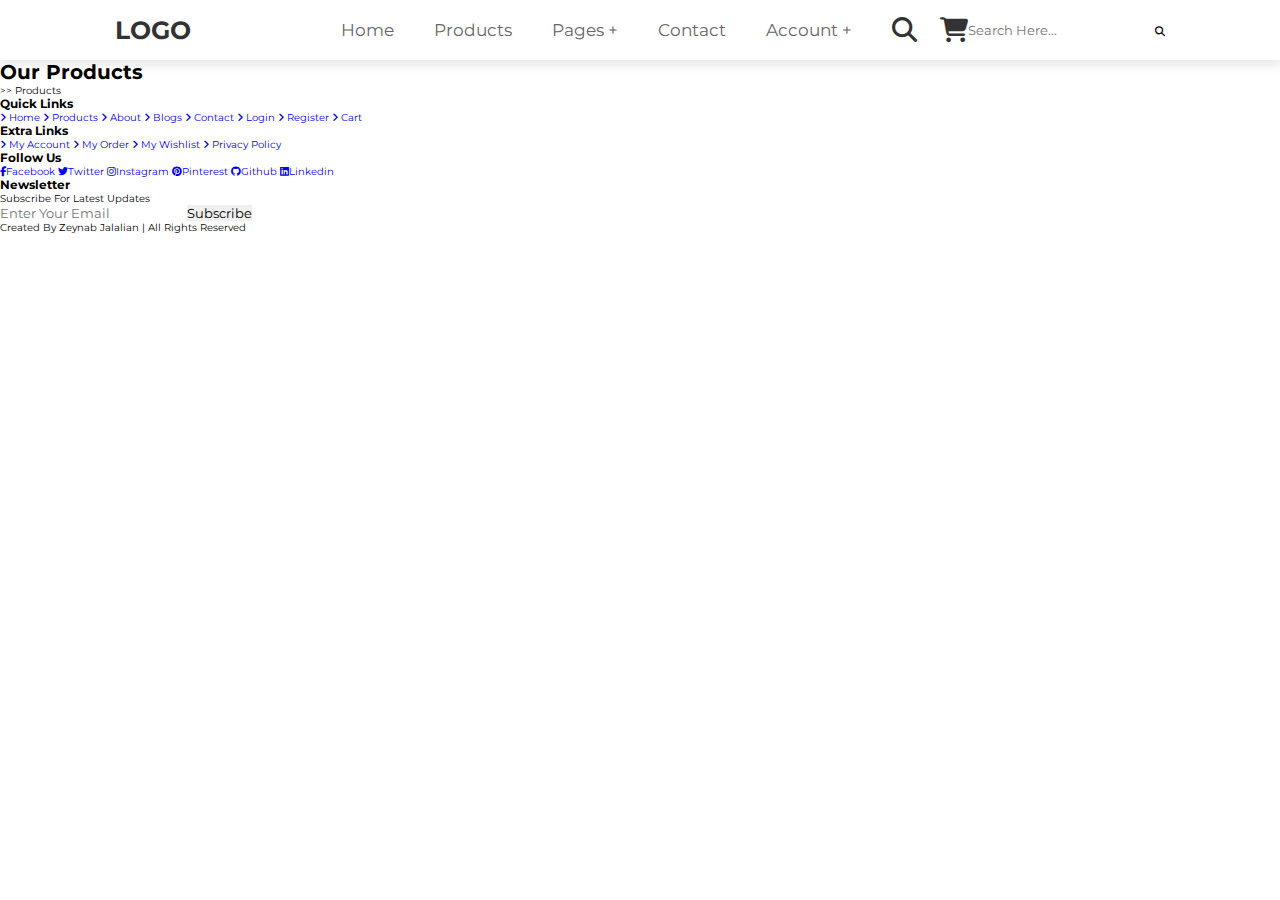
<file: products.html>
<!DOCTYPE html>
<html lang="en">

<head>
    <meta charset="UTF-8">
    <meta name="viewport" content="width=device-width, initial-scale=1.0">
    <link rel="stylesheet" href="style.css">
    <link rel="stylesheet" href="https://cdnjs.cloudflare.com/ajax/libs/font-awesome/6.7.2/css/all.min.css"
        integrity="sha512-Evv84Mr4kqVGRNSgIGL/F/aIDqQb7xQ2vcrdIwxfjThSH8CSR7PBEakCr51Ck+w+/U6swU2Im1vVX0SVk9ABhg=="
        crossorigin="anonymous" referrerpolicy="no-referrer" />
    <title>Products</title>
</head>

<body>

    <header class="header">

        <a href="index.html" class="logo">LOGO</a>

        <nav class="navbar">
            <ul>
                <li><a href="index.html">home</a></li>
                <li><a href="products.html">products</a></li>
                <li><a href="#">pages +</a>
                    <ul>
                        <li><a href="about.html">about</a></li>
                        <li><a href="blogs.html">blogs</a></li>
                    </ul>
                </li>
                <li><a href="contact.html">contact</a></li>
                <li><a href="#">account +</a>
                    <ul>
                        <li><a href="login.html">login</a></li>
                        <li><a href="register.html">register</a></li>
                    </ul>
                </li>
            </ul>
        </nav>

        <div class="icons">
            <div id="menu-btn" class="fas fa-bars"></div>
            <div id="search-btn" class="fas fa-search"></div>
            <a href="cart.html" class="fas fa-shopping-cart"></a>
        </div>

        <form action="" class="search-form">
            <input type="search" id="search-box" placeholder="search here...">
            <label for="search-box" class="fas fa-search"></label>
        </form>

    </header>



    <section class="heading">
        <h1>our products</h1>
        <p> <a href="home.html"></a> >> products</p>
    </section>










    <section class="footer">
        <div class="box-container">

            <div class="box">
                <h3>quick links</h3>
                <a href="index.html"> <i class="fas fa-angle-right"></i> home</a>
                <a href="products.html"> <i class="fas fa-angle-right"></i> products</a>
                <a href="about.html"> <i class="fas fa-angle-right"></i> about</a>
                <a href="blogs.html"> <i class="fas fa-angle-right"></i> blogs</a>
                <a href="contact.html"> <i class="fas fa-angle-right"></i> contact</a>
                <a href="login.html"> <i class="fas fa-angle-right"></i> login</a>
                <a href="register.html"> <i class="fas fa-angle-right"></i> register</a>
                <a href="cart.html"> <i class="fas fa-angle-right"></i> cart</a>
            </div>

            <div class="box">
                <h3>extra links</h3>
                <a href="#"> <i class="fas fa-angle-right"></i> my account</a>
                <a href="#"> <i class="fas fa-angle-right"></i> my order</a>
                <a href="#"> <i class="fas fa-angle-right"></i> my wishlist</a>
                <a href="#"> <i class="fas fa-angle-right"></i> privacy policy</a>
            </div>

            <div class="box">
                <h3>follow us</h3>
                <a href="#"> <i class="fab fa-facebook-f"></i>facebook</a>
                <a href="#"> <i class="fab fa-twitter"></i>twitter</a>
                <a href="#"> <i class="fab fa-instagram"></i>instagram</a>
                <a href="#"> <i class="fab fa-pinterest"></i>pinterest</a>
                <a href="#"> <i class="fab fa-github"></i>github</a>
                <a href="#"> <i class="fab fa-linkedin"></i>linkedin</a>
            </div>

            <div class="box">
                <h3>newsletter</h3>
                <p>subscribe for latest updates</p>
                <form action="">
                    <input type="email" placeholder="enter your email">
                    <input type="submit" value="subscribe" class="btn">
                </form>
            </div>

        </div>

        <div class="credit">
            created by <span>Zeynab Jalalian</span> | all rights reserved
        </div>
    </section>



    <script src="script.js" defer></script>
</body>

</html>

<!--
sass --watch style.scss:style.css
-->
</file>
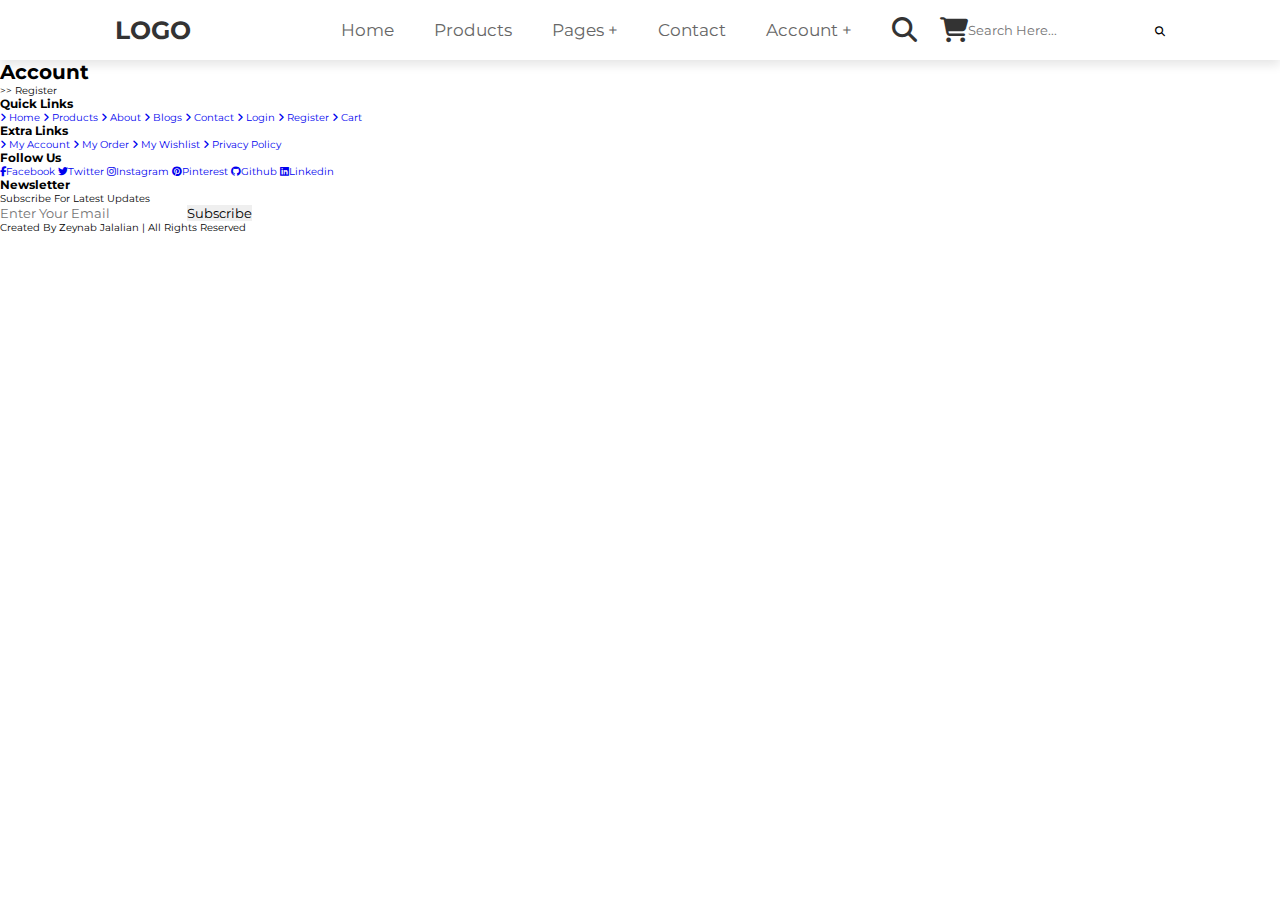
<file: register.html>
<!DOCTYPE html>
<html lang="en">

<head>
    <meta charset="UTF-8">
    <meta name="viewport" content="width=device-width, initial-scale=1.0">
    <link rel="stylesheet" href="style.css">
    <link rel="stylesheet" href="https://cdnjs.cloudflare.com/ajax/libs/font-awesome/6.7.2/css/all.min.css"
        integrity="sha512-Evv84Mr4kqVGRNSgIGL/F/aIDqQb7xQ2vcrdIwxfjThSH8CSR7PBEakCr51Ck+w+/U6swU2Im1vVX0SVk9ABhg=="
        crossorigin="anonymous" referrerpolicy="no-referrer" />
    <title>Register</title>
</head>

<body>

    <header class="header">

        <a href="index.html" class="logo">LOGO</a>

        <nav class="navbar">
            <ul>
                <li><a href="index.html">home</a></li>
                <li><a href="products.html">products</a></li>
                <li><a href="#">pages +</a>
                    <ul>
                        <li><a href="about.html">about</a></li>
                        <li><a href="blogs.html">blogs</a></li>
                    </ul>
                </li>
                <li><a href="contact.html">contact</a></li>
                <li><a href="#">account +</a>
                    <ul>
                        <li><a href="login.html">login</a></li>
                        <li><a href="register.html">register</a></li>
                    </ul>
                </li>
            </ul>
        </nav>

        <div class="icons">
            <div id="menu-btn" class="fas fa-bars"></div>
            <div id="search-btn" class="fas fa-search"></div>
            <a href="cart.html" class="fas fa-shopping-cart"></a>
        </div>

        <form action="" class="search-form">
            <input type="search" id="search-box" placeholder="search here...">
            <label for="search-box" class="fas fa-search"></label>
        </form>

    </header>



<section class="heading">
    <h1>account</h1>
    <p> <a href="home.html"></a> >> register</p>
</section>










    <section class="footer">
        <div class="box-container">

            <div class="box">
                <h3>quick links</h3>
              <a href="index.html"> <i class="fas fa-angle-right"></i> home</a>
                <a href="products.html"> <i class="fas fa-angle-right"></i> products</a>
                <a href="about.html"> <i class="fas fa-angle-right"></i> about</a>
                <a href="blogs.html"> <i class="fas fa-angle-right"></i> blogs</a>
                <a href="contact.html"> <i class="fas fa-angle-right"></i> contact</a>
                <a href="login.html"> <i class="fas fa-angle-right"></i> login</a>
                <a href="register.html"> <i class="fas fa-angle-right"></i> register</a>
                <a href="cart.html"> <i class="fas fa-angle-right"></i> cart</a>
            </div>

            <div class="box">
                <h3>extra links</h3>
                <a href="#"> <i class="fas fa-angle-right"></i> my account</a>
                <a href="#"> <i class="fas fa-angle-right"></i> my order</a>
                <a href="#"> <i class="fas fa-angle-right"></i> my wishlist</a>
                <a href="#"> <i class="fas fa-angle-right"></i> privacy policy</a>
            </div>

            <div class="box">
                <h3>follow us</h3>
                <a href="#"> <i class="fab fa-facebook-f"></i>facebook</a>
                <a href="#"> <i class="fab fa-twitter"></i>twitter</a>
                <a href="#"> <i class="fab fa-instagram"></i>instagram</a>
                <a href="#"> <i class="fab fa-pinterest"></i>pinterest</a>
                <a href="#"> <i class="fab fa-github"></i>github</a>
                <a href="#"> <i class="fab fa-linkedin"></i>linkedin</a>
            </div>

            <div class="box">
                <h3>newsletter</h3>
                <p>subscribe for latest updates</p>
                <form action="">
                    <input type="email" placeholder="enter your email">
                    <input type="submit" value="subscribe" class="btn">
                </form>
            </div>

        </div>

        <div class="credit">
            created by <span>Zeynab Jalalian</span> | all rights reserved
        </div>
    </section>



    <script src="script.js" defer></script>
</body>

</html>

<!--
sass --watch style.scss:style.css
-->
</file>
<file: style.css>
@import url("https://fonts.googleapis.com/css2?family=Jost:ital,wght@0,100..900;1,100..900&family=Montserrat:ital,wght@0,100..900;1,100..900&family=Open+Sans:ital,wght@0,300..800;1,300..800&family=Raleway:ital,wght@0,100..900;1,100..900&family=Roboto:ital,wght@0,100..900;1,100..900&display=swap");
* {
  font-family: "Montserrat", sans-serif;
  margin: 0;
  padding: 0;
  box-sizing: border-box;
  text-transform: capitalize;
  transition: 0.2s linear;
  outline: none;
  border: none;
  text-decoration: none;
}

html {
  font-size: 62.5%;
  overflow-x: hidden;
}

.header {
  position: sticky;
  top: 0;
  left: 0;
  right: 0;
  z-index: 1000;
  background: #fff;
  box-shadow: 0 0.5rem 1rem rgba(0, 0, 0, 0.1);
  display: flex;
  align-items: center;
  padding: 0 9%;
}
.header .logo {
  font-size: 2.5rem;
  color: #333;
  font-weight: bolder;
  margin-right: auto;
}
.header .navbar ul {
  list-style: none;
}
.header .navbar ul li {
  position: relative;
  float: left;
}
.header .navbar ul li:hover ul {
  display: block;
}
.header .navbar ul li a {
  font-size: 1.7rem;
  padding: 2rem;
  color: #666;
  display: block;
}
.header .navbar ul li a:hover {
  background: #eee;
}
.header .navbar ul li ul {
  position: absolute;
  left: 0;
  width: 20rem;
  background: #fff;
  display: none;
}
.header .navbar ul li ul li {
  width: 100%;
}
.header .icons div,
.header .icons a {
  font-size: 2.5rem;
  color: #333;
  cursor: pointer;
  margin-left: 2rem;
}
.header .icons div:hover,
.header .icons a:hover {
  color: #e84393;
}

#menu-btn {
  display: none;
}

/*# sourceMappingURL=style.css.map */
</file>
